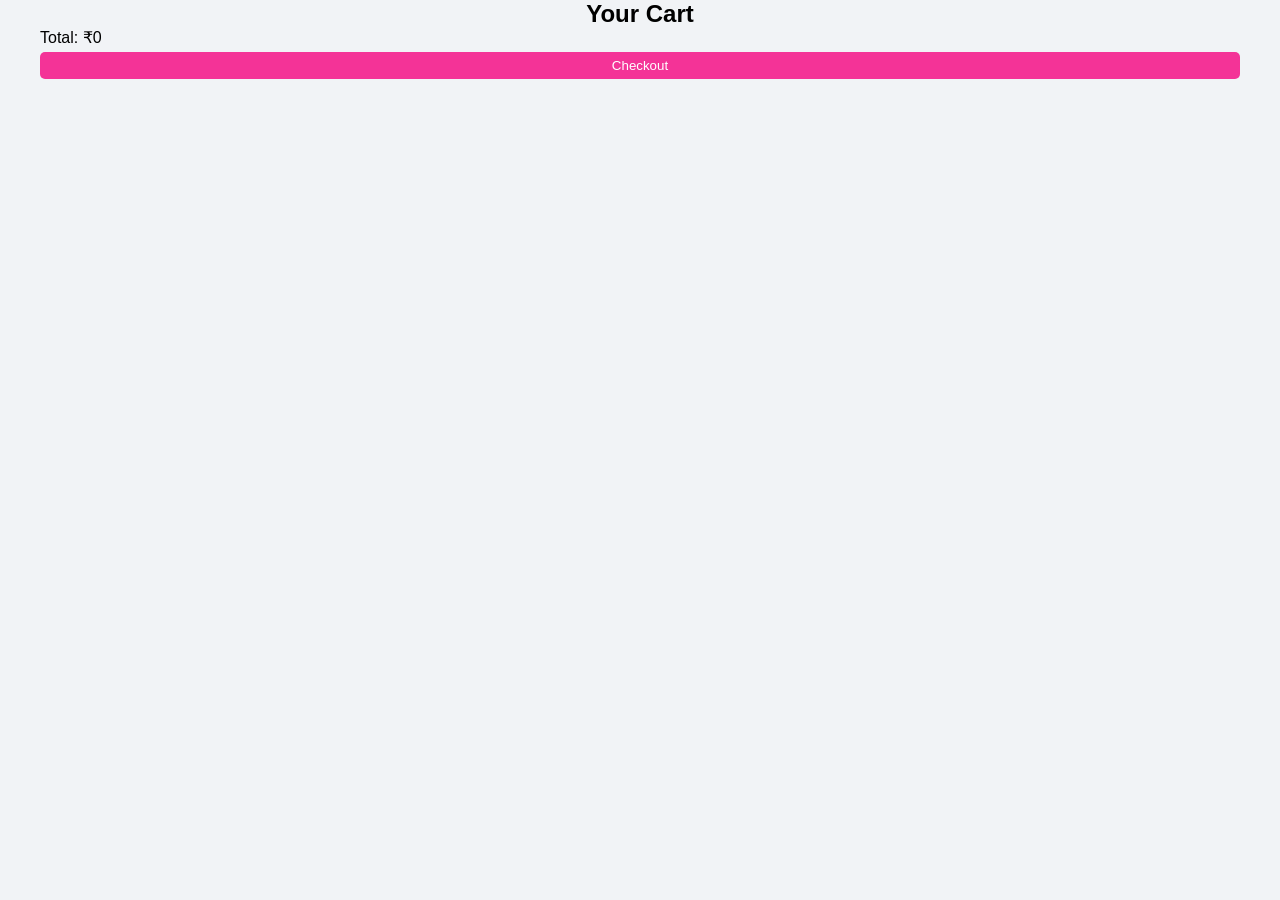
<file: pages/cart.html>
<!DOCTYPE html>
<html>
<head>
<link rel="stylesheet" href="../styles.css">
<title>Cart</title>
</head>

<body>

<h2 style="text-align:center;">Your Cart</h2>

<div id="cart-container"></div>

<div class="checkout-bar">
    Total: ₹<span id="total">0</span>
    <button onclick="goToCheckout()">Checkout</button>
</div>

<script src="cart.js"></script>
</body>
</html>
</file>
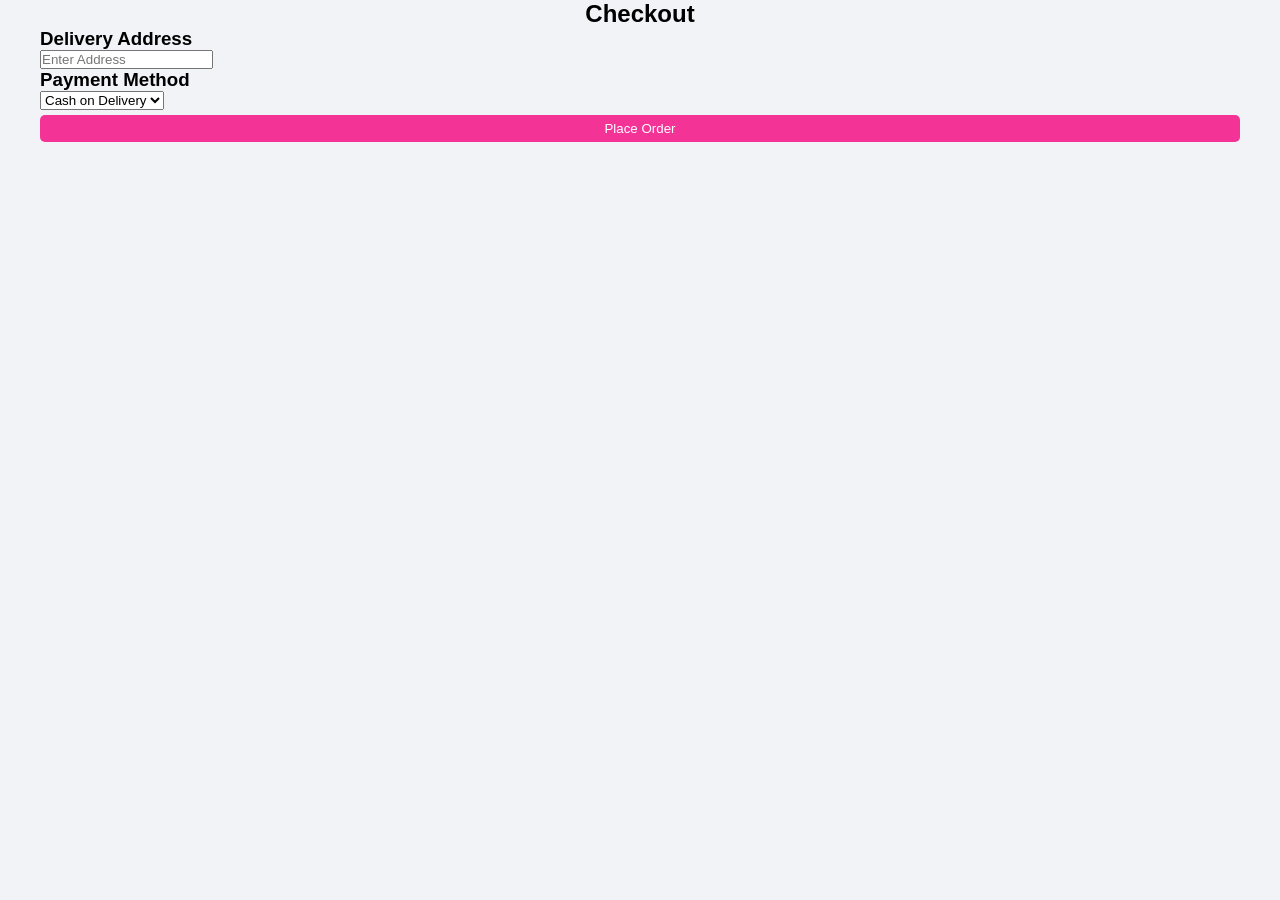
<file: pages/checkout.html>
<!DOCTYPE html>
<html>
<head>
<link rel="stylesheet" href="../styles.css">
<title>Checkout</title>
</head>

<body>

<h2 style="text-align:center;">Checkout</h2>

<div class="checkout-box">

    <h3>Delivery Address</h3>
    <input type="text" placeholder="Enter Address" id="address">

    <h3>Payment Method</h3>
    <select id="payment">
        <option>Cash on Delivery</option>
        <option>Online Payment</option>
    </select>

    <button onclick="placeOrder()">Place Order</button>

</div>

<script src="checkout.js"></script>
</body>
</html>
</file>
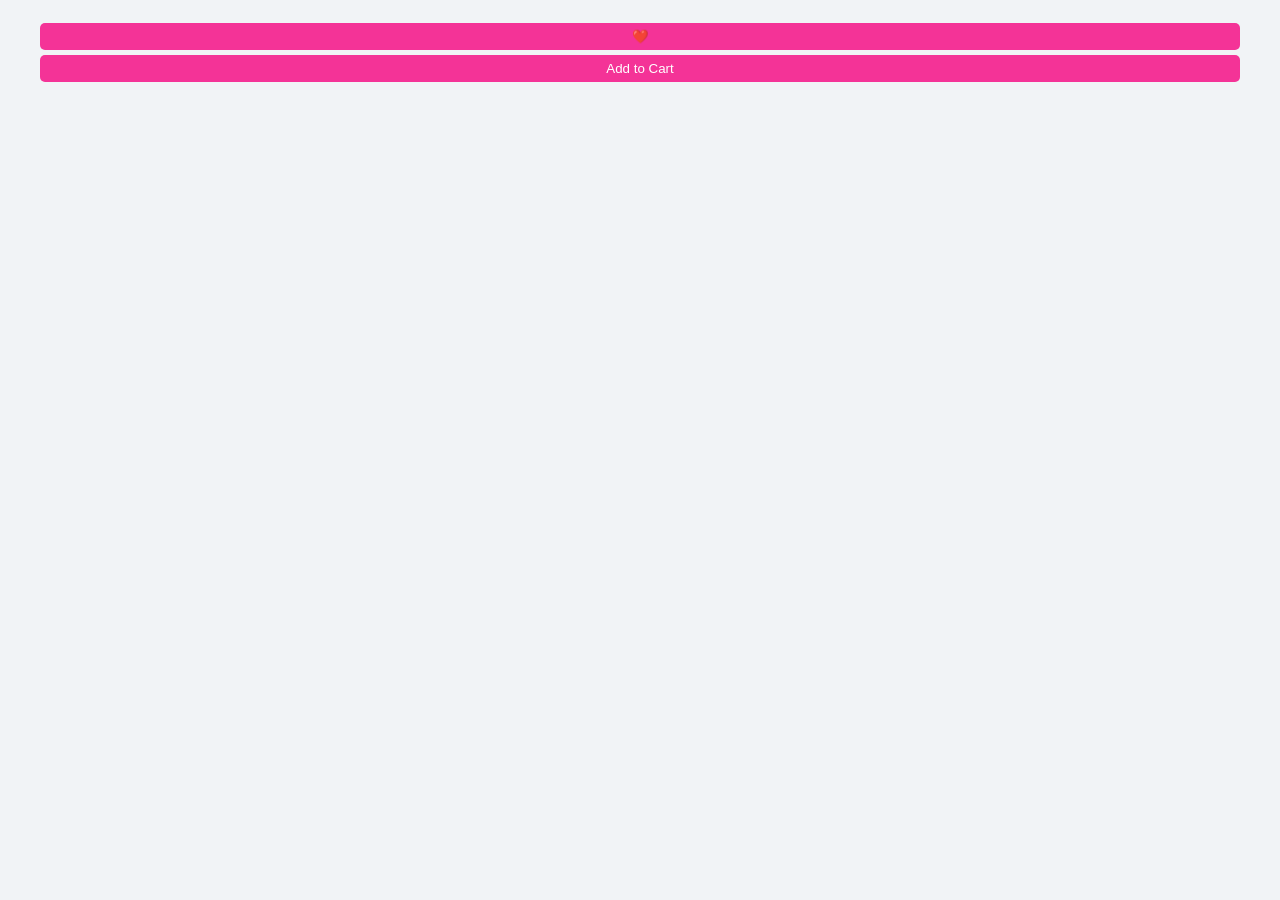
<file: pages/product.html>
<!DOCTYPE html>
<html>
<head>
<link rel="stylesheet" href="../styles.css">
</head>

<body>

<img id="img" class="product-img">

<div class="card-body">
    <h2 id="name"></h2>
    <p id="price"></p>
</div>

<div class="bottom-bar">
    <button id="wish">❤️</button>
    <button id="cart-btn">Add to Cart</button>
</div>

<script src="product.js"></script>
</body>
</html>
</file>
<file: styles.css>
* {
    margin: 0;
    padding: 0;
    box-sizing: border-box;
}

body {
    font-family: Arial;
    background: #f1f3f6;
    max-width: 1200px;
    margin: auto;
}

.header {
    display: flex;
    justify-content: space-between;
    padding: 10px;
    background: white;
}

#cart-count, #wishlist-count {
    background: red;
    color: white;
    padding: 2px 6px;
    border-radius: 50%;
}

/* GRID */
.product-grid {
    display: grid;
    grid-template-columns: repeat(1,1fr);
    gap: 10px;
    padding: 10px;
}

/* CARD */
.product-card {
    background: white;
    padding: 10px;
    border-radius: 8px;
    transition: 0.3s;
}

.product-card:hover {
    transform: scale(1.03);
}

.product-card img {
    width: 100%;
    height: 180px;
    object-fit: cover;
}

.rating {
    color: green;
    font-size: 13px;
}

.category {
    color: gray;
    font-size: 12px;
}

button {
    margin-top: 5px;
    padding: 6px;
    border: none;
    background: #f43397;
    color: white;
    border-radius: 5px;
    width: 100%;
}

/* RESPONSIVE */
@media (min-width:600px){
    .product-grid { grid-template-columns: repeat(2,1fr); }
}

@media (min-width:900px){
    .product-grid { grid-template-columns: repeat(3,1fr); }
}

@media (min-width:1200px){
    .product-grid { grid-template-columns: repeat(4,1fr); }
}
</file>
